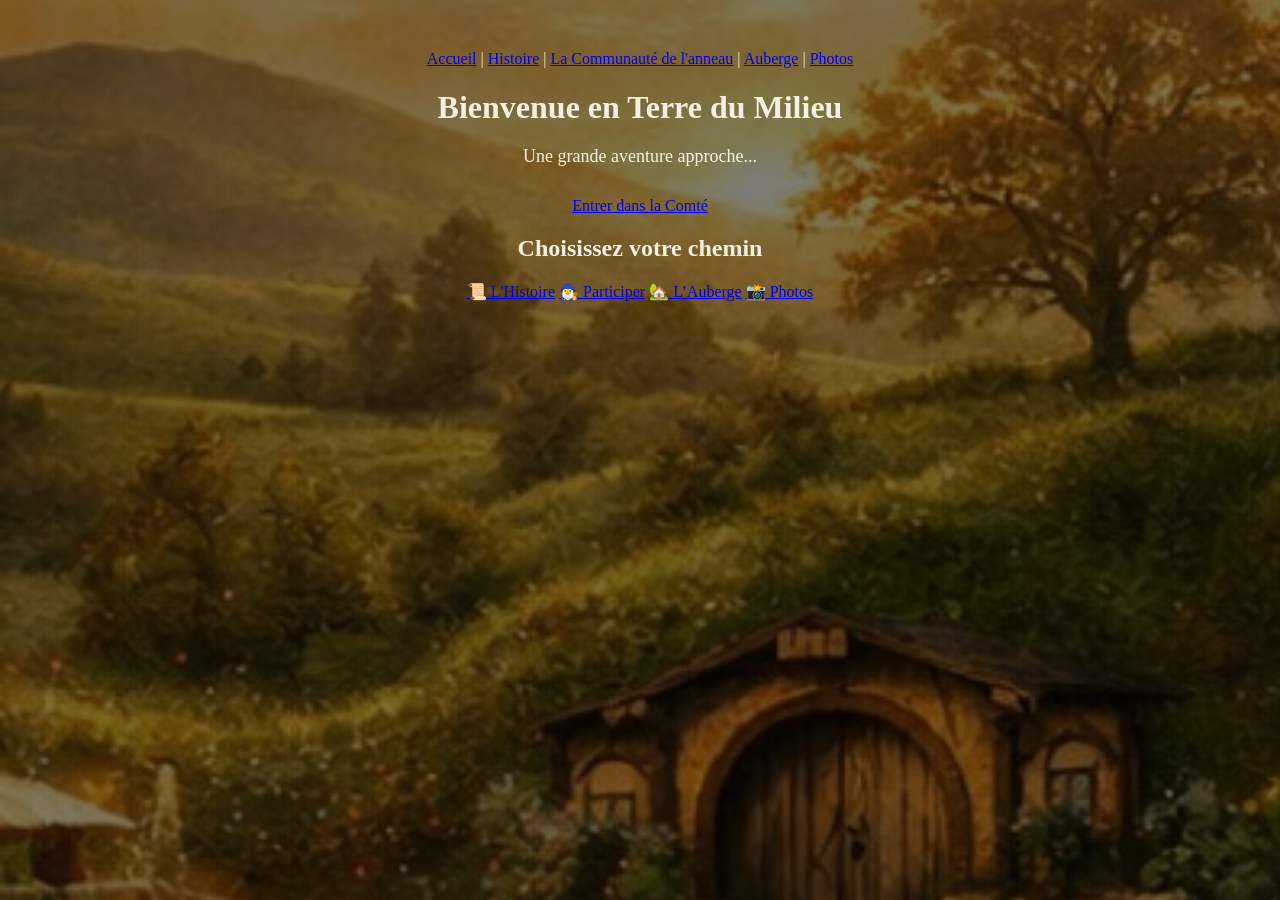
<file: index.html>
<!DOCTYPE html>
<html lang="fr">
<head>
  <meta charset="UTF-8">
  <title>Terre du Milieu</title>
  <link rel="stylesheet" href="style.css">
</head>
  
<body class="accueil">
    
  <nav>
  <a href="index.html">Accueil</a> |
  <a href="histoire.html">Histoire</a> |
  <a href="rsvp.html">La Communauté de l'anneau</a> |
  <a href="auberge.html">Auberge</a> |
  <a href="photos.html">Photos</a>
</nav>
  
  <h1>Bienvenue en Terre du Milieu</h1>

  <p>Une grande aventure approche...</p>

  <a href="histoire.html">Entrer dans la Comté</a>

  <h2>Choisissez votre chemin</h2>

<div>
  <a class="button" href="histoire.html">📜 L'Histoire</a>
  <a class="button" href="rsvp.html">🧙‍♂️ Participer</a>
  <a class="button" href="auberge.html">🏡 L’Auberge</a>
  <a class="button" href="photos.html">📸 Photos</a>
</div>

</body>
</html>
</file>
<file: style.css>
body::before {
  content: "";
  position: fixed;
  top: 0;
  left: 0;
  width: 100%;
  height: 100%;
  background: rgba(0,0,0,0.5);
  z-index: -1;
}

body {
  margin: 0;
  padding: 50px;
  background-color: #1b2f1b;
  background-image: url("images/fond.jpg");
  background-size: cover;
  background-position: center;
  background-attachment: fixed;
  color: #f5f0e1;
  font-family: serif;
  text-align: center;
}

body.accueil {
  background-image: url("images/accueil.jpg");
}

body.histoire {
  background-image: url("images/histoire.jpg");
}

body.rsvp {
  background-image: url("images/rsvp.jpg");
}

body.auberge {
  background-image: url("images/auberge.jpg");
}

body.photos {
  background-image: url("images/photos.jpg");
}

h1 {
  margin-bottom: 20px;
}

p {
  font-size: 18px;
  margin-bottom: 30px;
}

.button {
  .button {
  display: inline-block;
  padding: 12px 20px;
  background-color: #c9a24a;
  color: #1b1b1b;
  text-decoration: none;
  border-radius: 8px;
  font-weight: bold;
  margin: 10px;
}

.button:hover {
  background-color: #e0bb5a;
}

nav {
  margin-bottom: 30px;
}

nav a {
  margin: 0 10px;
  color: #c9a24a;
  text-decoration: none;
  font-weight: bold;
}

nav a:hover {
  text-decoration: underline;
}
</file>
